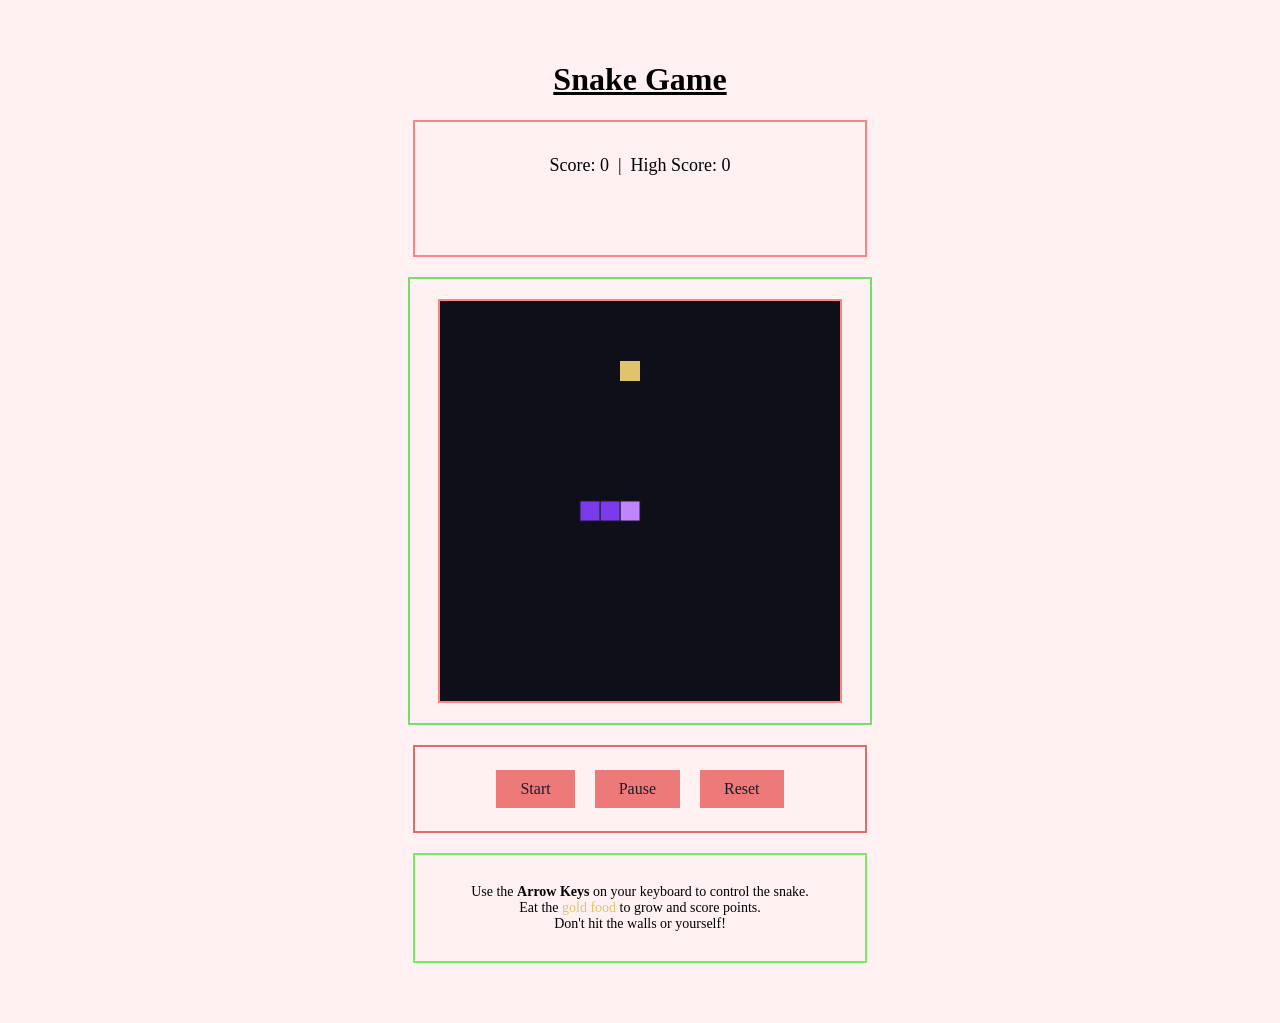
<file: ai.html>
<!DOCTYPE html>
<html lang="en">
<head>
    <meta charset="UTF-8">
    <meta name="viewport" content="width=device-width, initial-scale=1.0">
    <title>Snake Game</title>

    <style>
        body {
            background-color: #fff1f1;
            font-family: Georgia, 'Times New Roman', Times, serif;
            text-align: center;
            margin: 20px;
            padding: 20px;
            color: #ffffff;
        }

        h1 {
            color: #000000;
            text-decoration: underline;
        }

        nav a {
            color: #000000;
            font-family: Georgia, 'Times New Roman', Times, serif;
            font-size: 14px;
        }

        #game-box {
            border: 2px solid #74e06c;
            margin: 20px auto;
            padding: 20px;
            max-width: 420px;
        }

        canvas {
            background-color: #0f0f1a;
            display: block;
            margin: 0 auto;
            border: 2px solid #fc8484;
        }

        #score-box {
            border: 2px solid #fc8484;
            margin: 20px auto;
            padding: 15px;
            max-width: 420px;
            color: #000000;
            font-size: 18px;
        }

        #button-box {
            border: 2px solid #e06c6c;
            margin: 20px auto;
            padding: 15px;
            max-width: 420px;
        }

        button {
            background-color: #ee7979;
            color: #1a1a2e;
            font-family: Georgia, 'Times New Roman', Times, serif;
            font-size: 16px;
            padding: 10px 24px;
            margin: 8px;
            border: none;
            cursor: pointer;
        }

        button:hover {
            background-color: #78e454;
            color: #ffffff;
        }

        #instructions-box {
            border: 2px solid #79e963;
            margin: 20px auto;
            padding: 15px;
            max-width: 420px;
            color: #000000;
            font-size: 14px;
        }

        #message {
            color: #c084fc;
            font-size: 18px;
            font-style: italic;
            min-height: 28px;
        }
    </style>
</head>
<body>

    <h1>Snake Game</h1>

    <div id="score-box">
        <p>Score: <span id="score">0</span> &nbsp;|&nbsp; High Score: <span id="highscore">0</span></p>
        <p id="message">Press Start to Play!</p>
    </div>

    <div id="game-box">
        <canvas id="gameCanvas" width="400" height="400"></canvas>
    </div>

    <div id="button-box">
        <button onclick="startGame()">Start</button>
        <button onclick="pauseGame()">Pause</button>
        <button onclick="resetGame()">Reset</button>
    </div>

    <div id="instructions-box">
        <p>Use the <strong>Arrow Keys</strong> on your keyboard to control the snake.<br>
        Eat the <span style="color:#e0c46c;">gold food</span> to grow and score points.<br>
        Don't hit the walls or yourself!</p>
    </div>

    <script>
        const canvas = document.getElementById('gameCanvas');
        const ctx = canvas.getContext('2d');

        const box = 20;
        const canvasSize = 400;

        let snake, direction, food, score, gameLoop, running, paused;
        let highScore = 0;

        function initGame() {
            snake = [
                { x: 9 * box, y: 10 * box },
                { x: 8 * box, y: 10 * box },
                { x: 7 * box, y: 10 * box }
            ];
            direction = { x: box, y: 0 };
            food = spawnFood();
            score = 0;
            document.getElementById('score').textContent = score;
            document.getElementById('message').textContent = '';
            running = false;
            paused = false;
        }

        function spawnFood() {
            let pos;
            do {
                pos = {
                    x: Math.floor(Math.random() * (canvasSize / box)) * box,
                    y: Math.floor(Math.random() * (canvasSize / box)) * box
                };
            } while (snake.some(s => s.x === pos.x && s.y === pos.y));
            return pos;
        }

        function draw() {
            ctx.fillStyle = '#0f0f1a';
            ctx.fillRect(0, 0, canvasSize, canvasSize);

            // Food
            ctx.fillStyle = '#e0c46c';
            ctx.fillRect(food.x, food.y, box, box);

            // Snake
            snake.forEach((segment, index) => {
                ctx.fillStyle = index === 0 ? '#c084fc' : '#7c3aed';
                ctx.fillRect(segment.x, segment.y, box, box);
                ctx.strokeStyle = '#1a1a2e';
                ctx.strokeRect(segment.x, segment.y, box, box);
            });
        }

        function update() {
            const head = { x: snake[0].x + direction.x, y: snake[0].y + direction.y };

            // Wall collision
            if (head.x < 0 || head.x >= canvasSize || head.y < 0 || head.y >= canvasSize) {
                endGame();
                return;
            }

            // Self collision
            if (snake.some(s => s.x === head.x && s.y === head.y)) {
                endGame();
                return;
            }

            snake.unshift(head);

            // Ate food
            if (head.x === food.x && head.y === food.y) {
                score += 10;
                document.getElementById('score').textContent = score;
                if (score > highScore) {
                    highScore = score;
                    document.getElementById('highscore').textContent = highScore;
                }
                food = spawnFood();
            } else {
                snake.pop();
            }

            draw();
        }

        function startGame() {
            if (running && !paused) return;
            if (paused) {
                paused = false;
                document.getElementById('message').textContent = '';
                gameLoop = setInterval(update, 120);
                return;
            }
            running = true;
            document.getElementById('message').textContent = '';
            gameLoop = setInterval(update, 120);
        }

        function pauseGame() {
            if (!running || paused) return;
            paused = true;
            clearInterval(gameLoop);
            document.getElementById('message').textContent = 'Paused';
        }

        function resetGame() {
            clearInterval(gameLoop);
            initGame();
            draw();
            document.getElementById('message').textContent = 'Press Start to Play!';
        }

        function endGame() {
            clearInterval(gameLoop);
            running = false;
            document.getElementById('message').textContent = 'Game Over! Press Start to play again.';
            initGame();
            draw();
        }

        document.addEventListener('keydown', function(e) {
            if (e.key === 'ArrowUp' && direction.y === 0) direction = { x: 0, y: -box };
            if (e.key === 'ArrowDown' && direction.y === 0) direction = { x: 0, y: box };
            if (e.key === 'ArrowLeft' && direction.x === 0) direction = { x: -box, y: 0 };
            if (e.key === 'ArrowRight' && direction.x === 0) direction = { x: box, y: 0 };
        });

        initGame();
        draw();
    </script>

</body>
</html>
</file>
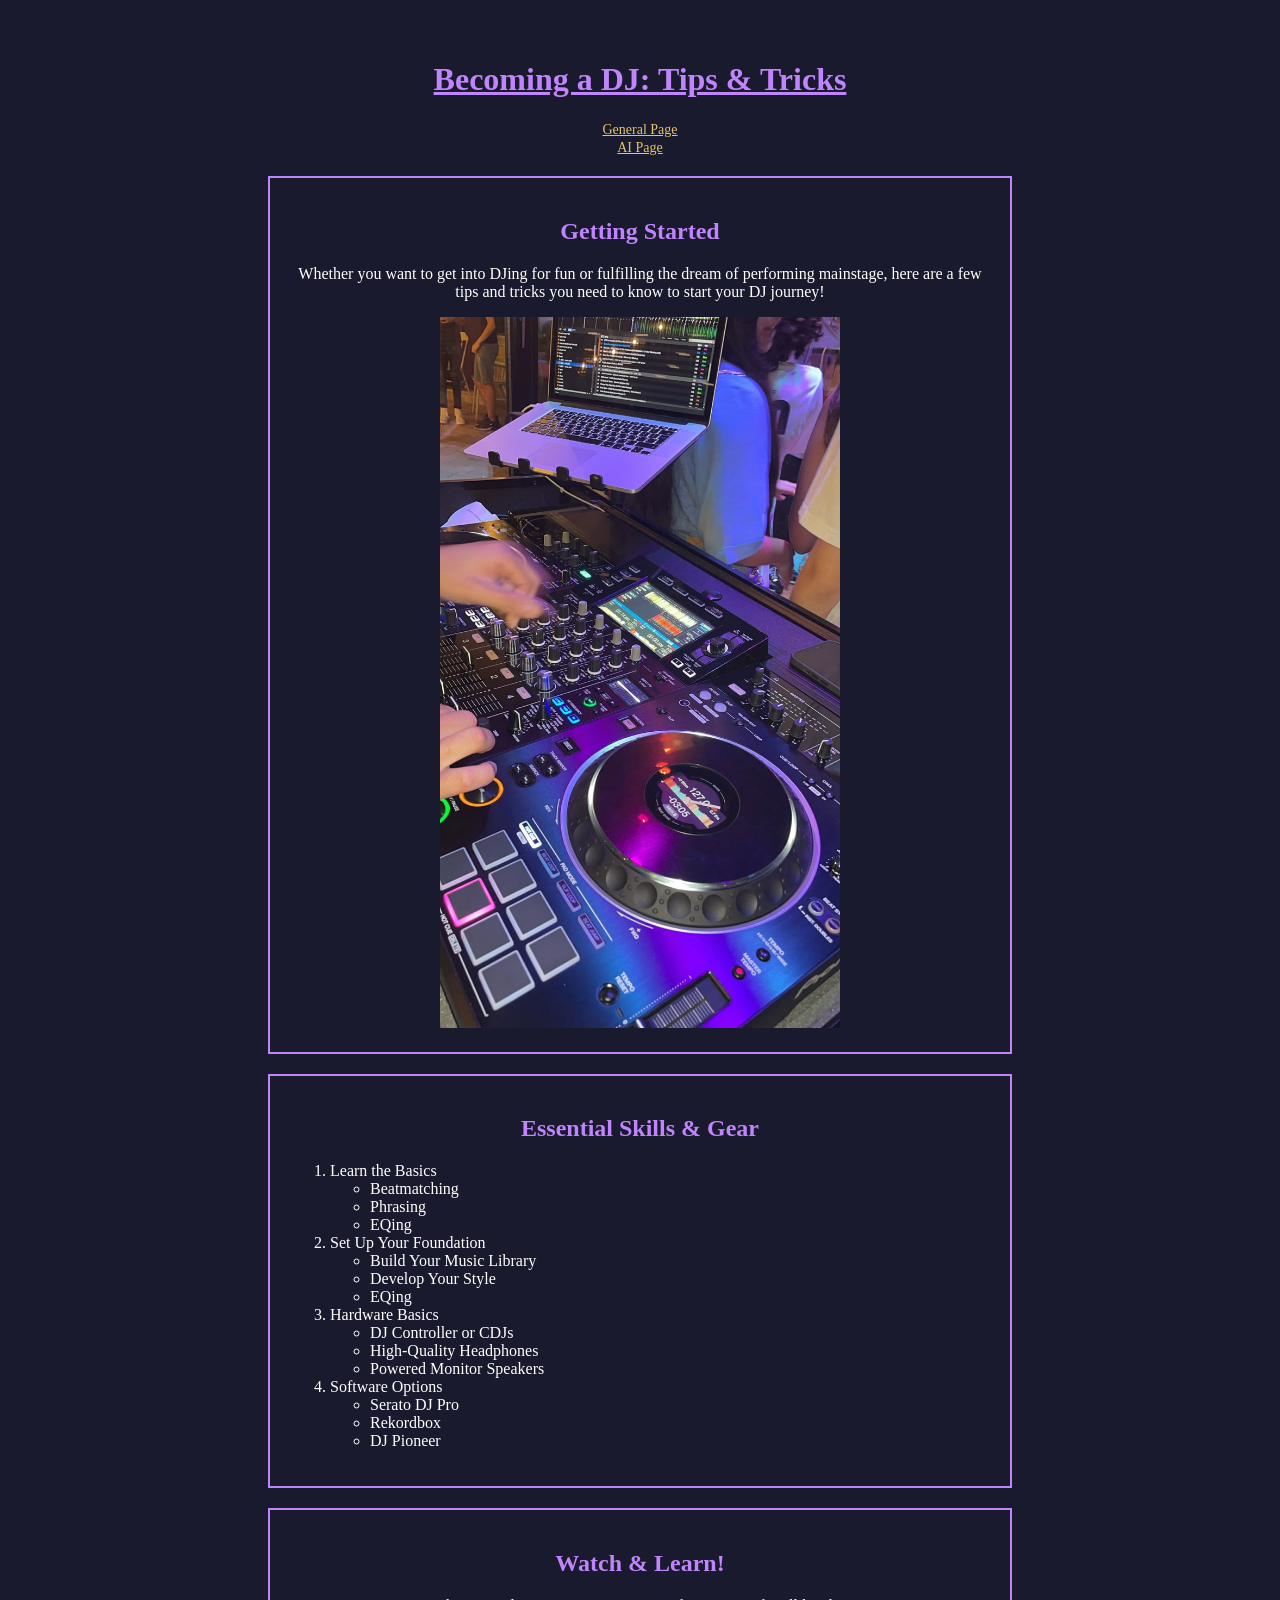
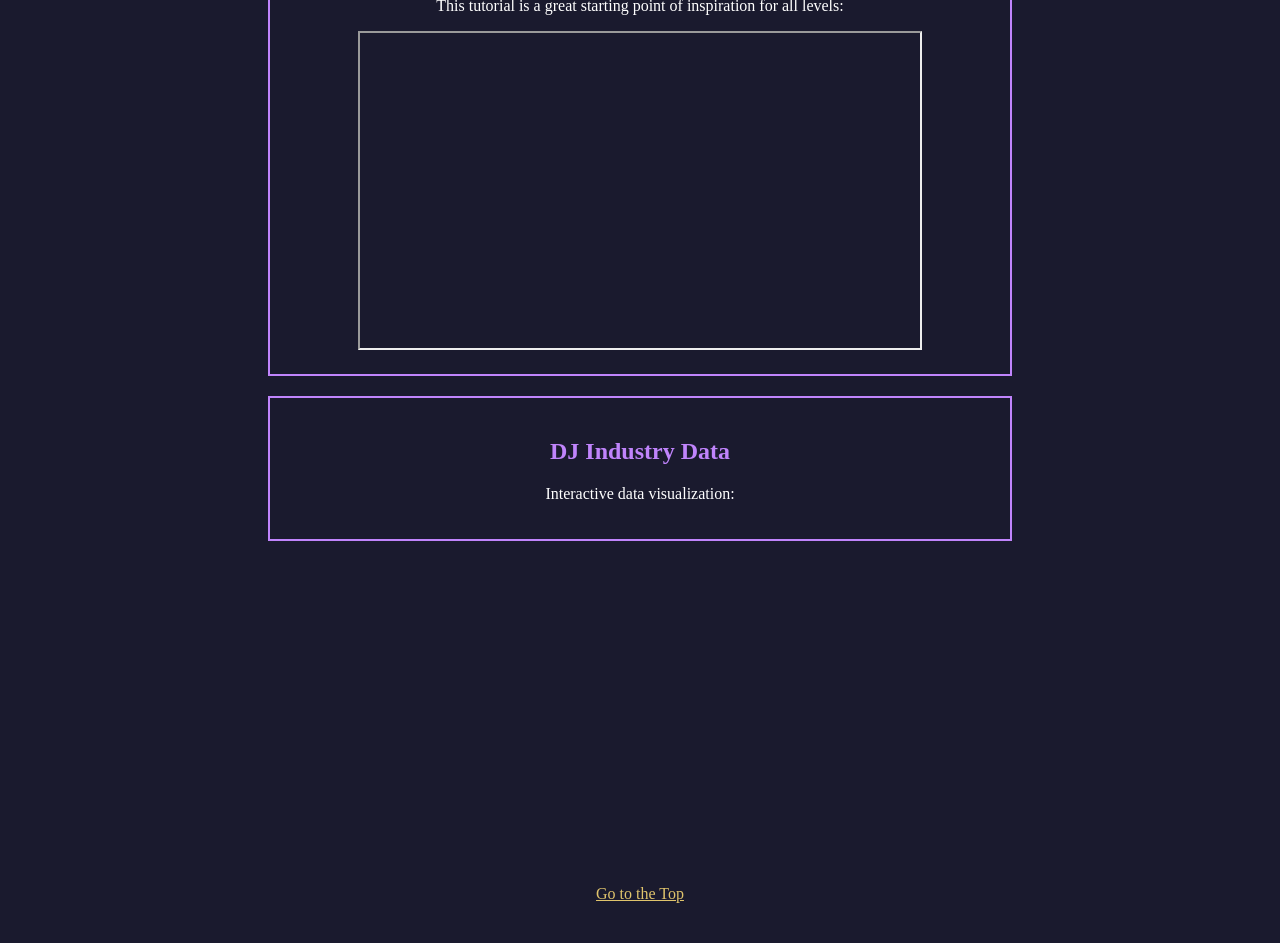
<file: fromscratch.html>
<!DOCTYPE html>
<html lang="en">
<head>
    <meta charset="UTF-8">
    <meta name="viewport" content="width=device-width, initial-scale=1.0">
    <title>Becoming a DJ: Tips & Tricks</title>
    <link rel="stylesheet" type="text/css" href="css/mystyles.css">
</head>
<body>

    <h1 id="top">Becoming a DJ: Tips & Tricks</h1>
    
    <!-- Navigation to General & AI pages -->
    <nav>
        <a href="index.html">General Page</a>
        <br>
        <a href="ai.html">AI Page</a>
    </nav>

    <!-- Section 1: Getting Started -->
    <div id="intro-section">
        <h2>Getting Started</h2>
        <p>Whether you want to get into DJing for fun or fulfilling the dream of performing mainstage, here are a few tips and tricks you need to know to start your DJ journey!</p>

        <!-- IMAGE PLACEHOLDER: Replace src with your own DJ/music image -->
        <img src="assets/img/dj.jpeg" alt="DJ Setup" width="400">
    </div>

    <!-- Section 2: Essential Skills -->
    <div id="skills-section">
        <h2>Essential Skills & Gear</h2>

        <!-- Ordered list with an unordered list nested inside -->
        <ol>
            <li>Learn the Basics
                <ul>
                    <li>Beatmatching</li>
                    <li>Phrasing</li>
                    <li>EQing</li>
                </ul>
            </li>
            <li>Set Up Your Foundation
                <ul>
                    <li>Build Your Music Library</li>
                    <li>Develop Your Style</li>
                    <li>EQing</li>
                </ul>
            </li>
            <li>Hardware Basics
                <ul>
                    <li>DJ Controller or CDJs</li>
                    <li>High-Quality Headphones</li>
                    <li>Powered Monitor Speakers</li>
                </ul>
            </li>
            <li>Software Options
                <ul>
                    <li>Serato DJ Pro</li>
                    <li>Rekordbox</li>
                    <li>DJ Pioneer</li>
                </ul>
            </li>
        </ol>
    </div>

    <!-- Section 3: Youtube Video (Watch & Learn) -->
    <div id="video-section">
        <h2>Watch & Learn!</h2>
        <p>This tutorial is a great starting point of inspiration for all levels:</p>

        <!-- Embedded YouTube video -->
        <iframe
            width="560"
            height="315"
            src="https://www.youtube.com/embed/U0U2dnrHoaI"
            title="DJ Tutorial"
            allowfullscreen>
        </iframe>
    </div>

    <!-- Section 4: Tableau Graph -->
    <div id="tableau-section">
        <h2>DJ Industry Data</h2>
        <p>Interactive data visualization:</p>

        <div class='tableauPlaceholder' id='viz1776232920667' style='position: relative'><noscript><a href='#'><img alt='Symphony No. 40 in G MinorMovement I &quot;Molto Allegro&quot;by Wolfgang Amadeus Mozart ' src='https:&#47;&#47;public.tableau.com&#47;static&#47;images&#47;Be&#47;BeautifulMusic&#47;1_Mozart-SymphonyNo40&#47;1_rss.png' style='border: none' /></a></noscript><object class='tableauViz'  style='display:none;'><param name='host_url' value='https%3A%2F%2Fpublic.tableau.com%2F' /> <param name='embed_code_version' value='3' /> <param name='site_root' value='' /><param name='name' value='BeautifulMusic&#47;1_Mozart-SymphonyNo40' /><param name='tabs' value='no' /><param name='toolbar' value='yes' /><param name='static_image' value='https:&#47;&#47;public.tableau.com&#47;static&#47;images&#47;Be&#47;BeautifulMusic&#47;1_Mozart-SymphonyNo40&#47;1.png' /> <param name='animate_transition' value='yes' /><param name='display_static_image' value='yes' /><param name='display_spinner' value='yes' /><param name='display_overlay' value='yes' /><param name='display_count' value='yes' /><param name='language' value='en-US' /></object></div>                <script type='text/javascript'>                    var divElement = document.getElementById('viz1776232920667');                    var vizElement = divElement.getElementsByTagName('object')[0];                    vizElement.style.width='700px';vizElement.style.height='450px';                    var scriptElement = document.createElement('script');                    scriptElement.src = 'https://public.tableau.com/javascripts/api/viz_v1.js';                    vizElement.parentNode.insertBefore(scriptElement, vizElement);                </script>
    </div>

    <br><br><br><br><br><br><br><br><br><br><br><br><br><br><br><br><br><br>

    <!-- On-page anchor link back to top -->
    <a href="#top">Go to the Top</a>

</body>
</html>
</file>
<file: css/mystyles.css>
/* Style #1: Body - background color, font family */
body {
    background-color: #1a1a2e;
    font-family: Georgia, 'Times New Roman', Times, serif;
    text-align: center;
    margin: 20px;
    padding: 20px;
}

/* Style 2: Intro & Getting Started - font color and decoration */
h1 {
    color: #c084fc;
    text-decoration: underline;
}

/* Style 3: Essential Skills & Gear - font color */
h2 {
    color: #c084fc;
}

/* Style 4: Getting Started description - font color */
p {
    color: #ffffff;
    font-size: 16px;
}

/* Style 5: Navigation Links - font color and family */
nav a {
    color: #e0c46c;
    font-family: Georgia, 'Times New Roman', Times, serif;
    font-size: 14px;
}

/* Style 6: ol and ul list text color */
ol, ul {
    color: #ffffff;
    text-align: left;
    display: block;
}

/* Div 1: intro section */
#intro-section {
    border: 2px solid #c084fc;
    margin: 20px auto;
    padding: 20px;
    max-width: 700px;
}

/* Div 2: skills & gear section */
#skills-section {
    border: 2px solid #c084fc;
    margin: 20px auto;
    padding: 20px;
    max-width: 700px;
}

/* Div 3: video section */
#video-section {
    border: 2px solid #c084fc;
    margin: 20px auto;
    padding: 20px;
    max-width: 700px;
}

/* Div 4: tableau section */
#tableau-section {
    border: 2px solid #c084fc;
    margin: 20px auto;
    padding: 20px;
    max-width: 700px;
}

/* Bottom anchor link */
a {
    color: #e0c46c;
}
</file>
